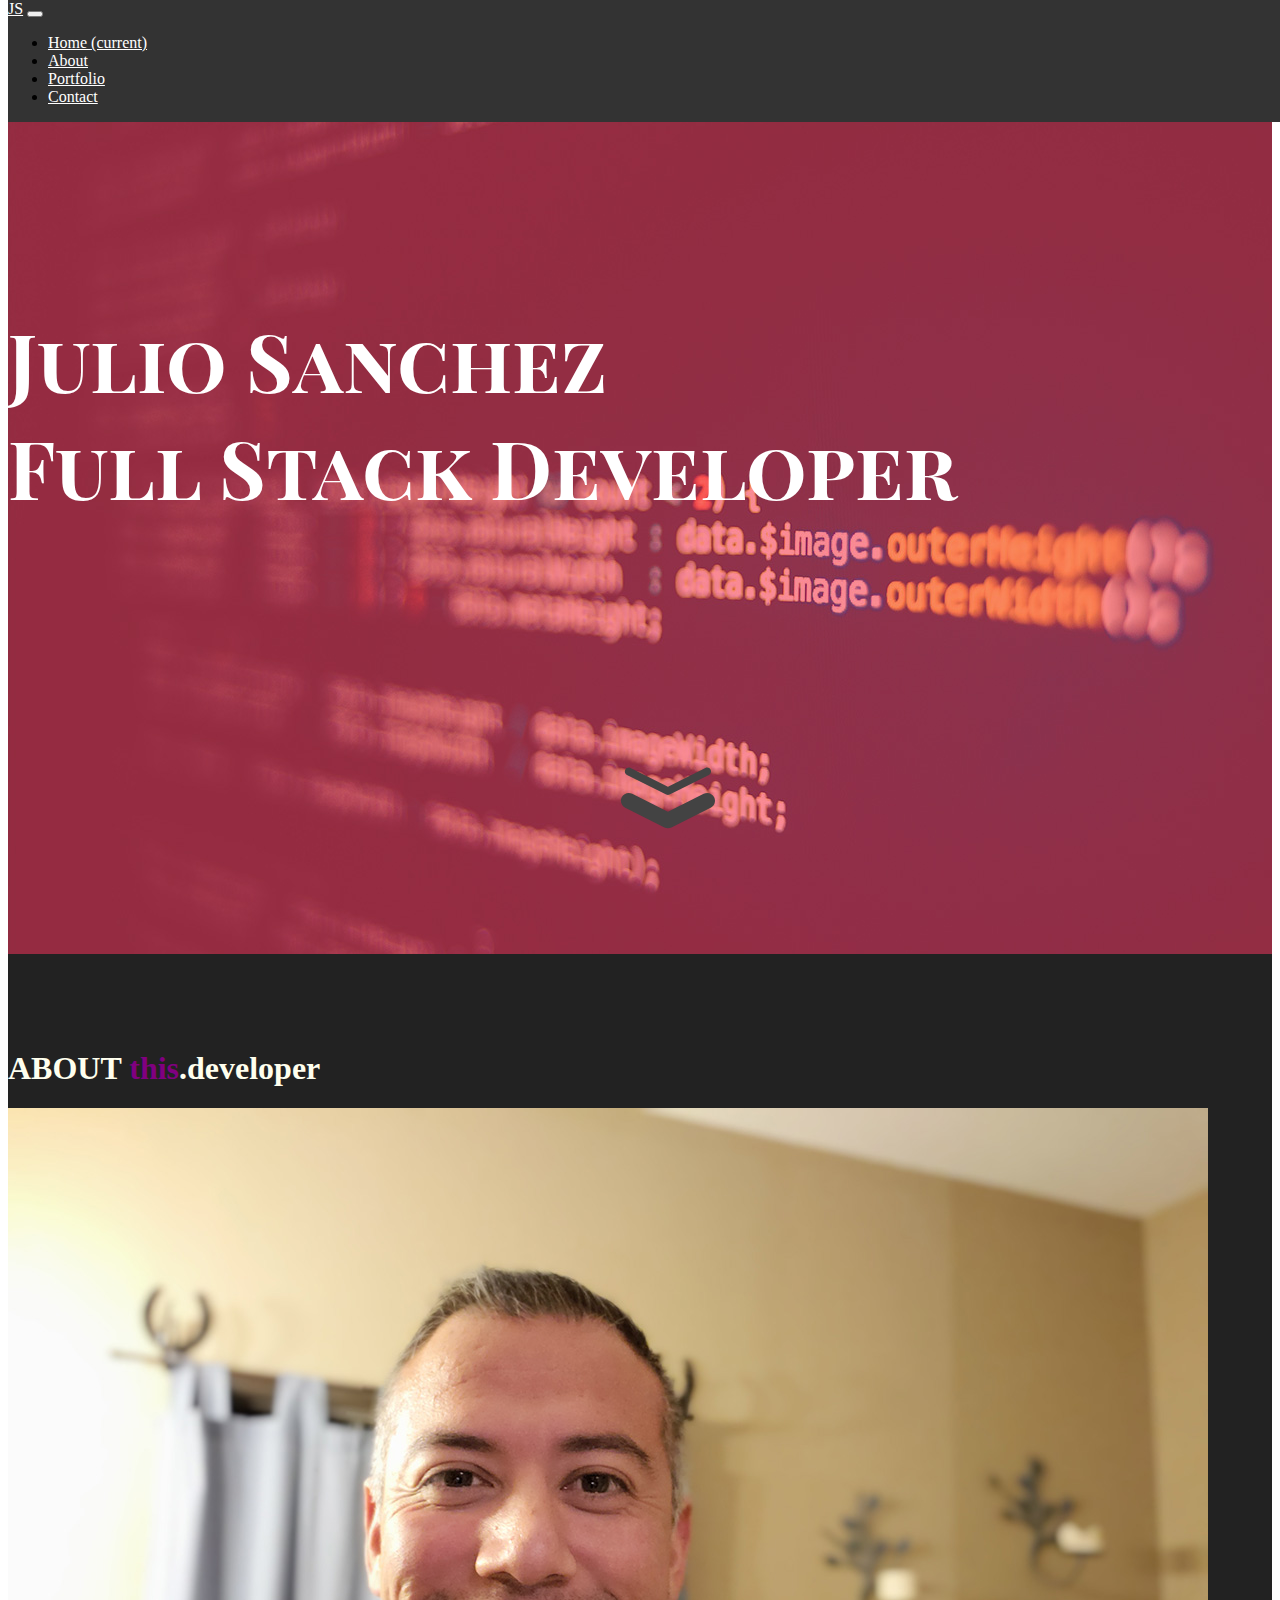
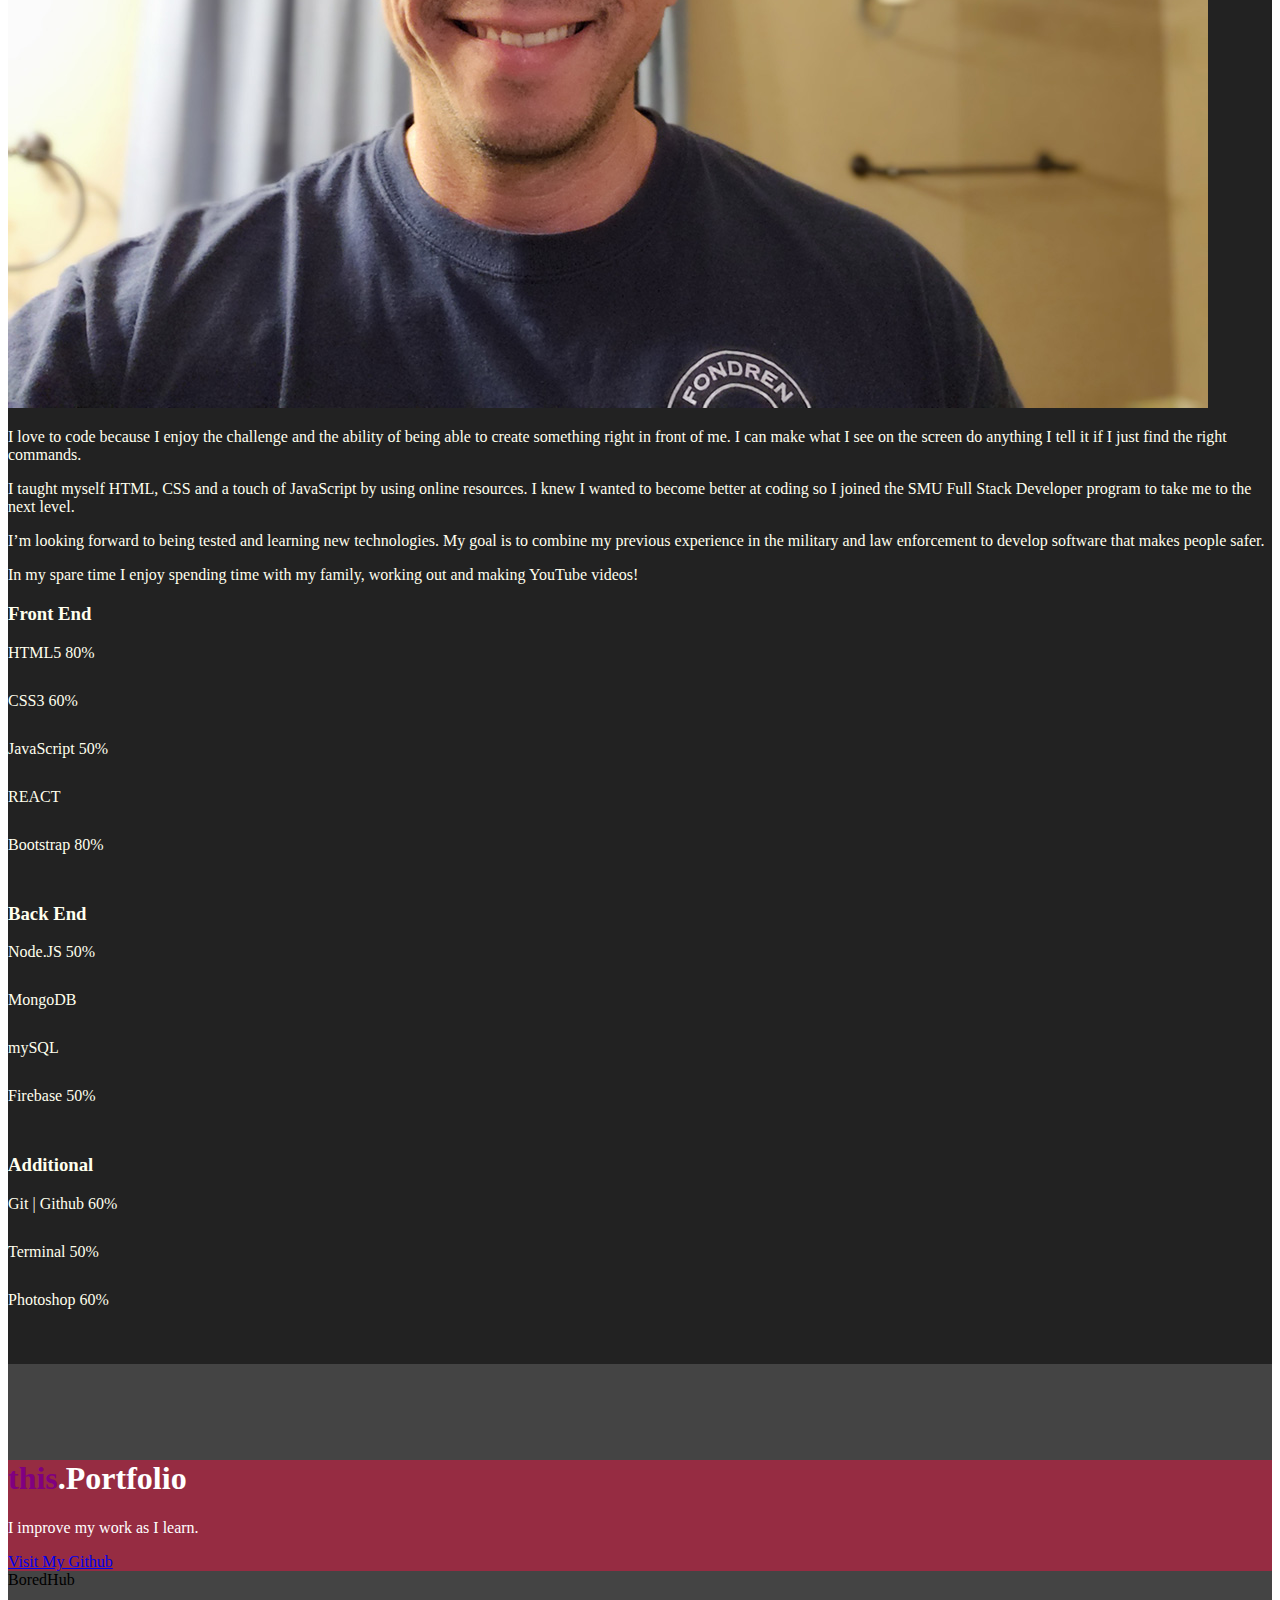
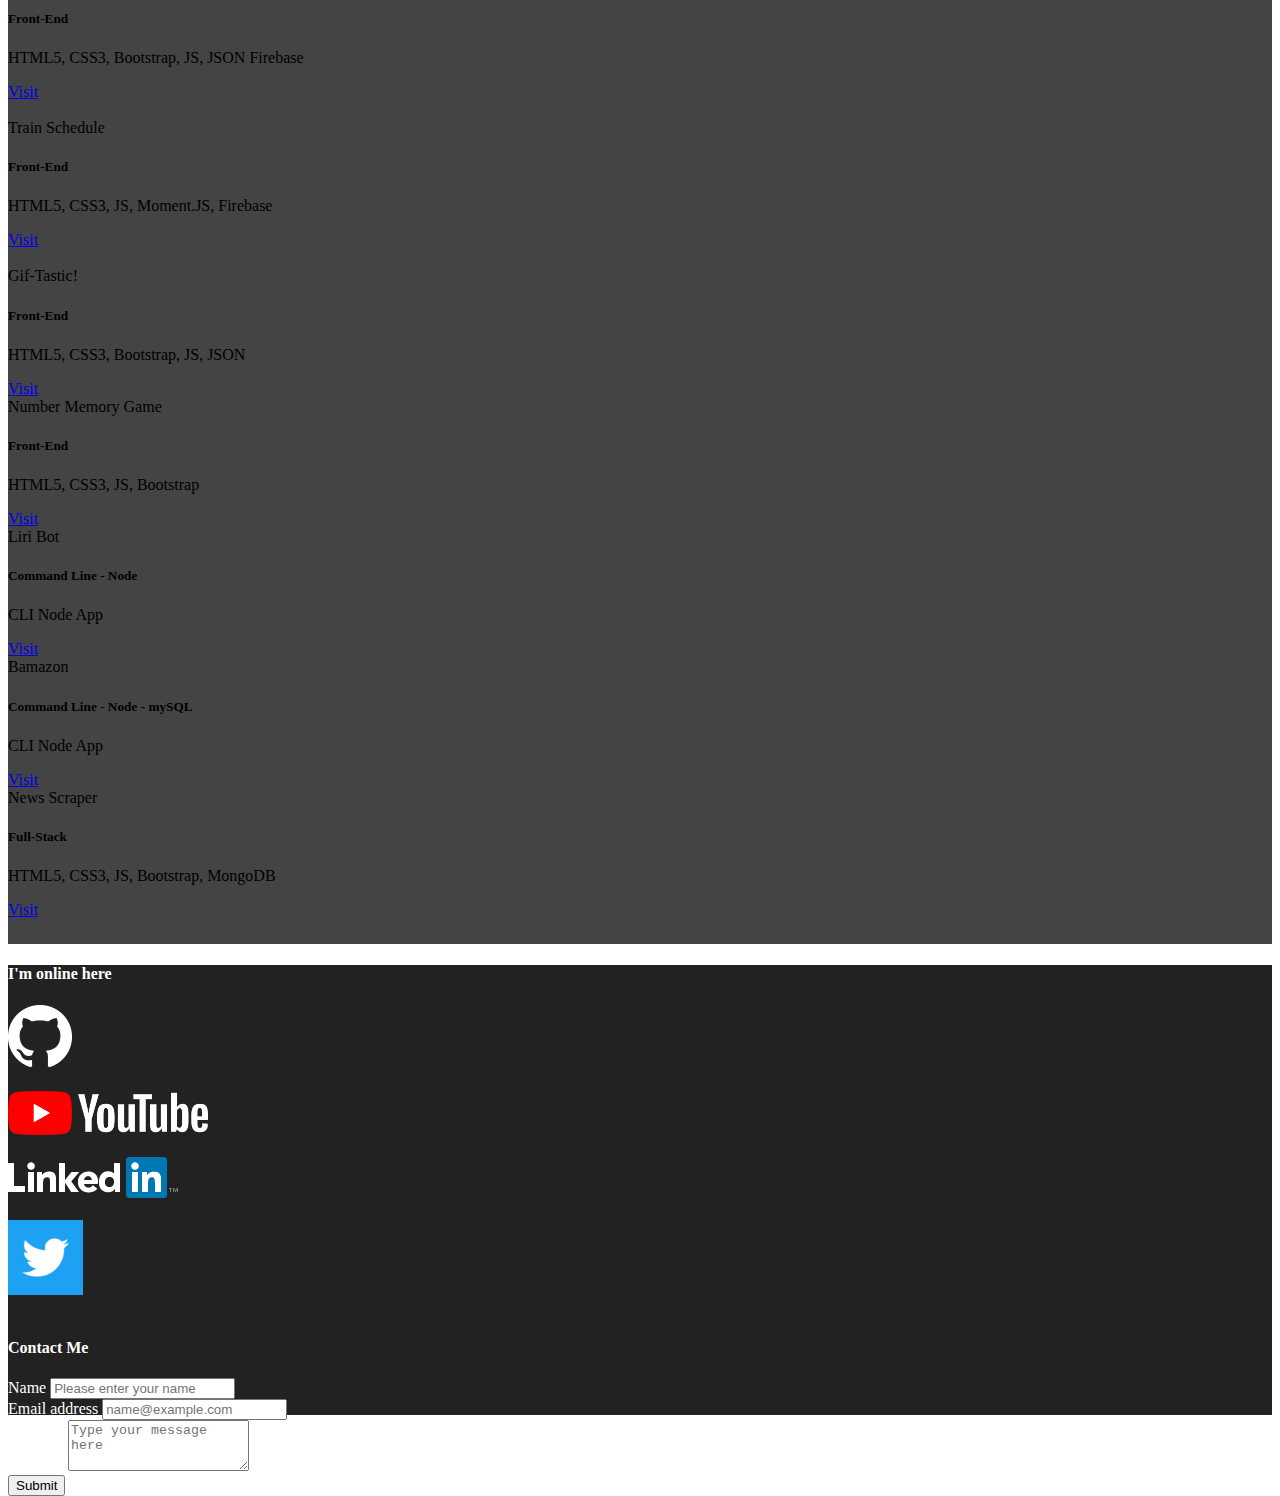
<file: index.html>
<!DOCTYPE html>
<html lang="en">
  <head>
    <title>Julio Sanchez | Full Stack Dev</title>
    <!-- Required meta tags -->
    <meta charset="utf-8" />
    <meta
      name="viewport"
      content="width=device-width, initial-scale=1, shrink-to-fit=no"
    />

    <!-- Bootstrap CSS -->
    <!-- <script src="https://code.jquery.com/jquery-3.3.1.min.js"></script> -->
    <link
      rel="stylesheet"
      href="https://stackpath.bootstrapcdn.com/bootstrap/4.1.2/css/bootstrap.min.css"
      integrity="sha384-Smlep5jCw/wG7hdkwQ/Z5nLIefveQRIY9nfy6xoR1uRYBtpZgI6339F5dgvm/e9B"
      crossorigin="anonymous"
    />
    <link
      href="https://fonts.googleapis.com/css?family=Playfair+Display+SC"
      rel="stylesheet"
    />
    <link rel="stylesheet" href="assets/css/style.css" />
  </head>

  <body>
    <nav id="mainNav" class="navbar navbar-expand-lg navbar-light sticky">
      <a class="navbar-brand" href="#">JS</a>
      <button
        class="navbar-toggler"
        type="button"
        data-toggle="collapse"
        data-target="#navbarNav"
        aria-controls="navbarNav"
        aria-expanded="false"
        aria-label="Toggle navigation"
      >
        <span class="navbar-toggler-icon"></span>
      </button>
      <div class="collapse navbar-collapse" id="navbarNav">
        <ul class="navbar-nav">
          <li class="nav-item active">
            <a class="nav-link scroll" href="#"
              >Home <span class="sr-only">(current)</span></a
            >
          </li>
          <li class="nav-item">
            <a class="nav-link scroll" href="#aboutSection">About</a>
          </li>
          <li class="nav-item">
            <a class="nav-link scroll" href="#portfolioSection">Portfolio</a>
          </li>
          <li class="nav-item">
            <a class="nav-link scroll" href="#mainFooter">Contact</a>
          </li>
        </ul>
      </div>
    </nav>

    <header id="mainHeader">
      <h1 class="text-center headerText">
        Julio Sanchez<br />Full Stack Developer
      </h1>
      <br />
      <img id="arrowDown" src="assets/svg/si-glyph-arrow-thick-thin-down.svg" />
    </header>

    <section id="aboutSection">
      <div class="container">
        <h1>ABOUT <span class="this">this</span>.developer</h1>

        <div class="row">
          <div class="col-md-4">
            <img
              src="assets/img/selfieSmall.jpg"
              class="img-fluid"
              alt="selfie of Julio Sanchez"
            />
          </div>
          <div class="col-md-8">
            <p>
              I love to code because I enjoy the challenge and the ability of
              being able to create something right in front of me. I can make
              what I see on the screen do anything I tell it if I just find the
              right commands.
            </p>
            <p>
              I taught myself HTML, CSS and a touch of JavaScript by using
              online resources. I knew I wanted to become better at coding so I
              joined the SMU Full Stack Developer program to take me to the next
              level.
            </p>
            <p>
              I’m looking forward to being tested and learning new technologies.
              My goal is to combine my previous experience in the military and
              law enforcement to develop software that makes people safer.
            </p>
            <p>
              In my spare time I enjoy spending time with my family, working out
              and making YouTube videos!
            </p>
          </div>
        </div>
        <div class="row">
          <div class="col-md-4 col-sm-12">
            <h3>Front End</h3>
            <div class="progress" style="height: 30px;">
              <div
                class="progress-bar"
                role="progressbar"
                style="width: 80%;"
                aria-valuenow="25"
                aria-valuemin="0"
                aria-valuemax="100"
              >
                HTML5 80%
              </div>
            </div>
            <br />
            <div class="progress" style="height: 30px;">
              <div
                class="progress-bar"
                role="progressbar"
                style="width: 60%;"
                aria-valuenow="25"
                aria-valuemin="0"
                aria-valuemax="100"
              >
                CSS3 60%
              </div>
            </div>
            <br />
            <div class="progress" style="height: 30px;">
              <div
                class="progress-bar"
                role="progressbar"
                style="width: 50%;"
                aria-valuenow="25"
                aria-valuemin="0"
                aria-valuemax="100"
              >
                JavaScript 50%
              </div>
            </div>
            <br />
            <div class="progress" style="height: 30px;">
              <div
                class="progress-bar"
                role="progressbar"
                style="width: 50%;"
                aria-valuenow="25"
                aria-valuemin="0"
                aria-valuemax="100"
              >
                REACT
              </div>
            </div>
            <br />
            <div class="progress" style="height: 30px;">
              <div
                class="progress-bar"
                role="progressbar"
                style="width: 80%;"
                aria-valuenow="25"
                aria-valuemin="0"
                aria-valuemax="100"
              >
                Bootstrap 80%
              </div>
            </div>
            <br />
          </div>
          <div class="col-md-4 col-sm-12">
            <h3>Back End</h3>
            <div class="progress" style="height: 30px;">
              <div
                class="progress-bar"
                role="progressbar"
                style="width: 50%;"
                aria-valuenow="25"
                aria-valuemin="0"
                aria-valuemax="100"
              >
                Node.JS 50%
              </div>
            </div>
            <br />
            <div class="progress" style="height: 30px;">
              <div
                class="progress-bar"
                role="progressbar"
                style="width: 50%;"
                aria-valuenow="25"
                aria-valuemin="0"
                aria-valuemax="100"
              >
                MongoDB
              </div>
            </div>
            <br />
            <div class="progress" style="height: 30px;">
              <div
                class="progress-bar"
                role="progressbar"
                style="width: 30%;"
                aria-valuenow="25"
                aria-valuemin="0"
                aria-valuemax="100"
              >
                mySQL
              </div>
            </div>
            <br />
            <div class="progress" style="height: 30px;">
              <div
                class="progress-bar"
                role="progressbar"
                style="width: 50%;"
                aria-valuenow="25"
                aria-valuemin="0"
                aria-valuemax="100"
              >
                Firebase 50%
              </div>
            </div>
            <br />
          </div>
          <div class="col-md-4 col-sm-12">
            <h3>Additional</h3>
            <div class="progress" style="height: 30px;">
              <div
                class="progress-bar"
                role="progressbar"
                style="width: 60%;"
                aria-valuenow="25"
                aria-valuemin="0"
                aria-valuemax="100"
              >
                Git | Github 60%
              </div>
            </div>
            <br />
            <div class="progress" style="height: 30px;">
              <div
                class="progress-bar"
                role="progressbar"
                style="width: 50%;"
                aria-valuenow="25"
                aria-valuemin="0"
                aria-valuemax="100"
              >
                Terminal 50%
              </div>
            </div>
            <br />
            <div class="progress" style="height: 30px;">
              <div
                class="progress-bar"
                role="progressbar"
                style="width: 60%;"
                aria-valuenow="25"
                aria-valuemin="0"
                aria-valuemax="100"
              >
                Photoshop 60%
              </div>
            </div>
            <br />
          </div>
        </div>
      </div>
      <!--/Container-->
    </section>

    <section id="portfolioSection">
      <div class="container">
        <div class="jumbotron">
          <h1 class="display-3"><span class="this">this</span>.Portfolio</h1>
          <p class="lead">I improve my work as I learn.</p>
          <a
            class="btn btn-outline-info"
            href="https://github.com/CoderJSanchez"
            role="button"
            >Visit My Github</a
          >
        </div>

        <div class="row">
          <div class="col-md-4 col-sm-6">
            <div class="card mb-2 ">
              <div class="card-header">
                BoredHub
              </div>
              <div class="card-body">
                <h5 class="card-title">Front-End</h5>
                <p class="card-text">
                  HTML5, CSS3, Bootstrap, JS, JSON Firebase
                </p>
                <a
                  href="https://coderjsanchez.github.io/BoredHUB/"
                  target="#blank"
                  class="btn btn-primary"
                  >Visit</a
                >
              </div>
            </div>
          </div>
          <br />
          <div class="col-md-4 col-sm-6">
            <div class="card">
              <div class="card-header">
                Train Schedule
              </div>
              <div class="card-body">
                <h5 class="card-title">Front-End</h5>
                <p class="card-text">HTML5, CSS3, JS, Moment.JS, Firebase</p>
                <a
                  href="https://coderjsanchez.github.io/trainApp/"
                  target="#blank"
                  class="btn btn-primary"
                  >Visit</a
                >
              </div>
            </div>
          </div>
          <br />
          <div class="col-md-4 col-sm-6">
            <div class="card">
              <div class="card-header">
                Gif-Tastic!
              </div>
              <div class="card-body">
                <h5 class="card-title">Front-End</h5>
                <p class="card-text">HTML5, CSS3, Bootstrap, JS, JSON</p>
                <a
                  href="https://coderjsanchez.github.io/gifTastic/"
                  target="#blank"
                  class="btn btn-primary"
                  >Visit</a
                >
              </div>
            </div>
          </div>
        </div>
        <!--End of Row-->

        <div class="row">
          <div class="col-md-4 col-sm-6">
            <div class="card">
              <div class="card-header">
                Number Memory Game
              </div>
              <div class="card-body">
                <h5 class="card-title">Front-End</h5>
                <p class="card-text">HTML5, CSS3, JS, Bootstrap</p>
                <a
                  href="https://coderjsanchez.github.io/unit-4-game/"
                  target="#blank"
                  class="btn btn-primary"
                  >Visit</a
                >
              </div>
            </div>
          </div>
          <div class="col-md-4 col-sm-6">
            <div class="card">
              <div class="card-header">
                Liri Bot
              </div>
              <div class="card-body">
                <h5 class="card-title">Command Line - Node</h5>
                <p class="card-text">CLI Node App</p>
                <a
                  href="https://github.com/CoderJSanchez/liri-node-app"
                  target="#blank"
                  class="btn btn-primary"
                  >Visit</a
                >
              </div>
            </div>
          </div>
          <div class="col-md-4 col-sm-6">
            <div class="card">
              <div class="card-header">
                Bamazon
              </div>
              <div class="card-body">
                <h5 class="card-title">Command Line - Node - mySQL</h5>
                <p class="card-text">CLI Node App</p>
                <a
                  href="https://github.com/CoderJSanchez/Amazon-LikeApp"
                  target="#blank"
                  class="btn btn-primary"
                  >Visit</a
                >
              </div>
            </div>
          </div>
        </div>
        <div class="row">
          <div class="col-md-4 col-sm-6 mt-3">
            <div class="card">
              <div class="card-header">
                News Scraper
              </div>
              <div class="card-body">
                <h5 class="card-title">Full-Stack</h5>
                <p class="card-text">HTML5, CSS3, JS, Bootstrap, MongoDB</p>
                <a
                  href="https://github.com/CoderJSanchez/News_Scrapper"
                  target="#blank"
                  class="btn btn-primary"
                  >Visit</a
                >
              </div>
            </div>
          </div>
        </div>
      </div>
      <!--End of second Container-->
    </section>

    <footer id="mainFooter">
      <div class="container">
        <div class="row">
          <div class="col-md-6 text-center mt-4">
            <h4>I'm online here</h4>
            <a href="https://github.com/CoderJSanchez" target="#blank"
              ><img
                src="assets/img/GitHub-Mark-Light-64px.png"
                alt="Github Logo"/></a
            ><br /><br />
            <a
              href="https://www.youtube.com/channel/UCrPq8rboAHlocWzbrTGIlQw"
              target="#blank"
              ><img
                id="ytLogo"
                src="assets/img/yt_logo_rgb_dark.png"
                alt="YouTube Logo"/></a
            ><br /><br />
            <a
              href="https://www.linkedin.com/in/julio-sanchez-a41404b9/"
              target="#blank"
              ><img
                src="assets/img/Logo-2CRev-41px-TM.png"
                alt="LinkedIn Logo"/></a
            ><br /><br />
            <a href="https://twitter.com/TechLifeJulio" target="#blank"
              ><img
                id="twitterLogo"
                src="assets/img/Twitter_Social_Icon_Square_Color.png"
                alt="Twitter Logo"/></a
            ><br /><br />
          </div>
          <div class="col-md-6 text-center mt-4">
            <h4>Contact Me</h4>
            <form>
              <div class="form-group">
                <label for="exampleFormControlInput1">Name</label>
                <input
                  type="email"
                  class="form-control"
                  id="exampleFormControlInput1"
                  placeholder="Please enter your name"
                />
              </div>
              <div class="form-group">
                <label for="exampleFormControlInput1">Email address</label>
                <input
                  type="email"
                  class="form-control"
                  id="exampleFormControlInput1"
                  placeholder="name@example.com"
                />
              </div>
              <div class="form-group">
                <label for="exampleFormControlTextarea1">Message</label>
                <textarea
                  class="form-control"
                  id="exampleFormControlTextarea1"
                  placeholder="Type your message here"
                  rows="3"
                ></textarea>
              </div>
              <button id="submitButton" type="submit" class="btn">
                Submit
              </button>
            </form>
          </div>
        </div>
      </div>
    </footer>

    <!-- Optional JavaScript -->
    <script
      src="https://code.jquery.com/jquery-3.2.1.slim.min.js"
      integrity="sha384-KJ3o2DKtIkvYIK3UENzmM7KCkRr/rE9/Qpg6aAZGJwFDMVNA/GpGFF93hXpG5KkN"
      crossorigin="anonymous"
    ></script>
    <script
      src="https://cdnjs.cloudflare.com/ajax/libs/popper.js/1.12.9/umd/popper.min.js"
      integrity="sha384-ApNbgh9B+Y1QKtv3Rn7W3mgPxhU9K/ScQsAP7hUibX39j7fakFPskvXusvfa0b4Q"
      crossorigin="anonymous"
    ></script>
    <script
      src="https://maxcdn.bootstrapcdn.com/bootstrap/4.0.0/js/bootstrap.min.js"
      integrity="sha384-JZR6Spejh4U02d8jOt6vLEHfe/JQGiRRSQQxSfFWpi1MquVdAyjUar5+76PVCmYl"
      crossorigin="anonymous"
    ></script>
    <script src="assets/javascript/main.js"></script>
    <!-- jQuery first, then Popper.js, then Bootstrap JS -->

    <script
      src="https://cdnjs.cloudflare.com/ajax/libs/popper.js/1.14.3/umd/popper.min.js"
      integrity="sha384-ZMP7rVo3mIykV+2+9J3UJ46jBk0WLaUAdn689aCwoqbBJiSnjAK/l8WvCWPIPm49"
      crossorigin="anonymous"
    ></script>
  </body>
</html>
</file>
<file: assets/css/style.css>
#mainHeader{
    background-image: url('../img/julioSanchez1.jpg');

    height: 100vh;
}

#arrowDown{
    width: 100px;
        position: relative;
        left: 48%;
        top: 150px;
}


#mainNav{
    z-index: 2000;
    background-color: #333;
}

#mainNav a{
    color: white;
}

#aboutSection{
    padding-top: 75px;
    padding-bottom: 25px;

    background-color: #222;
    color: #ffe;
}

#portfolioSection{
    padding-top: 75px;
    padding-bottom: 25px;
    background-color: #444;
}

.sticky {
    position: fixed;
    top: 0;
    width: 100%;
  }
  

.headerText{
    padding-top: 20%;
    color: #fff;
    font-family: 'Playfair Display SC', serif;
    font-size: 5em;
    font-weight: 600;
 
}



.this{
    color: purple;
}

.jumbotron{
    background-color: #962c42;
    color: white;
}

.secondHeading:hover{
    letter-spacing: 1.5em;
}

#myImage{
    position: absolute;
} 


#mainFooter{
    height: 450px;
    background-color: #222;
    color: white;
}

#ytLogo{
    width: 200px;
}

#twitterLogo{
    width: 75px;
}

@media (max-width: 767.98px) {
    .headerText{
        font-size: 3em;
    }
 }
</file>
